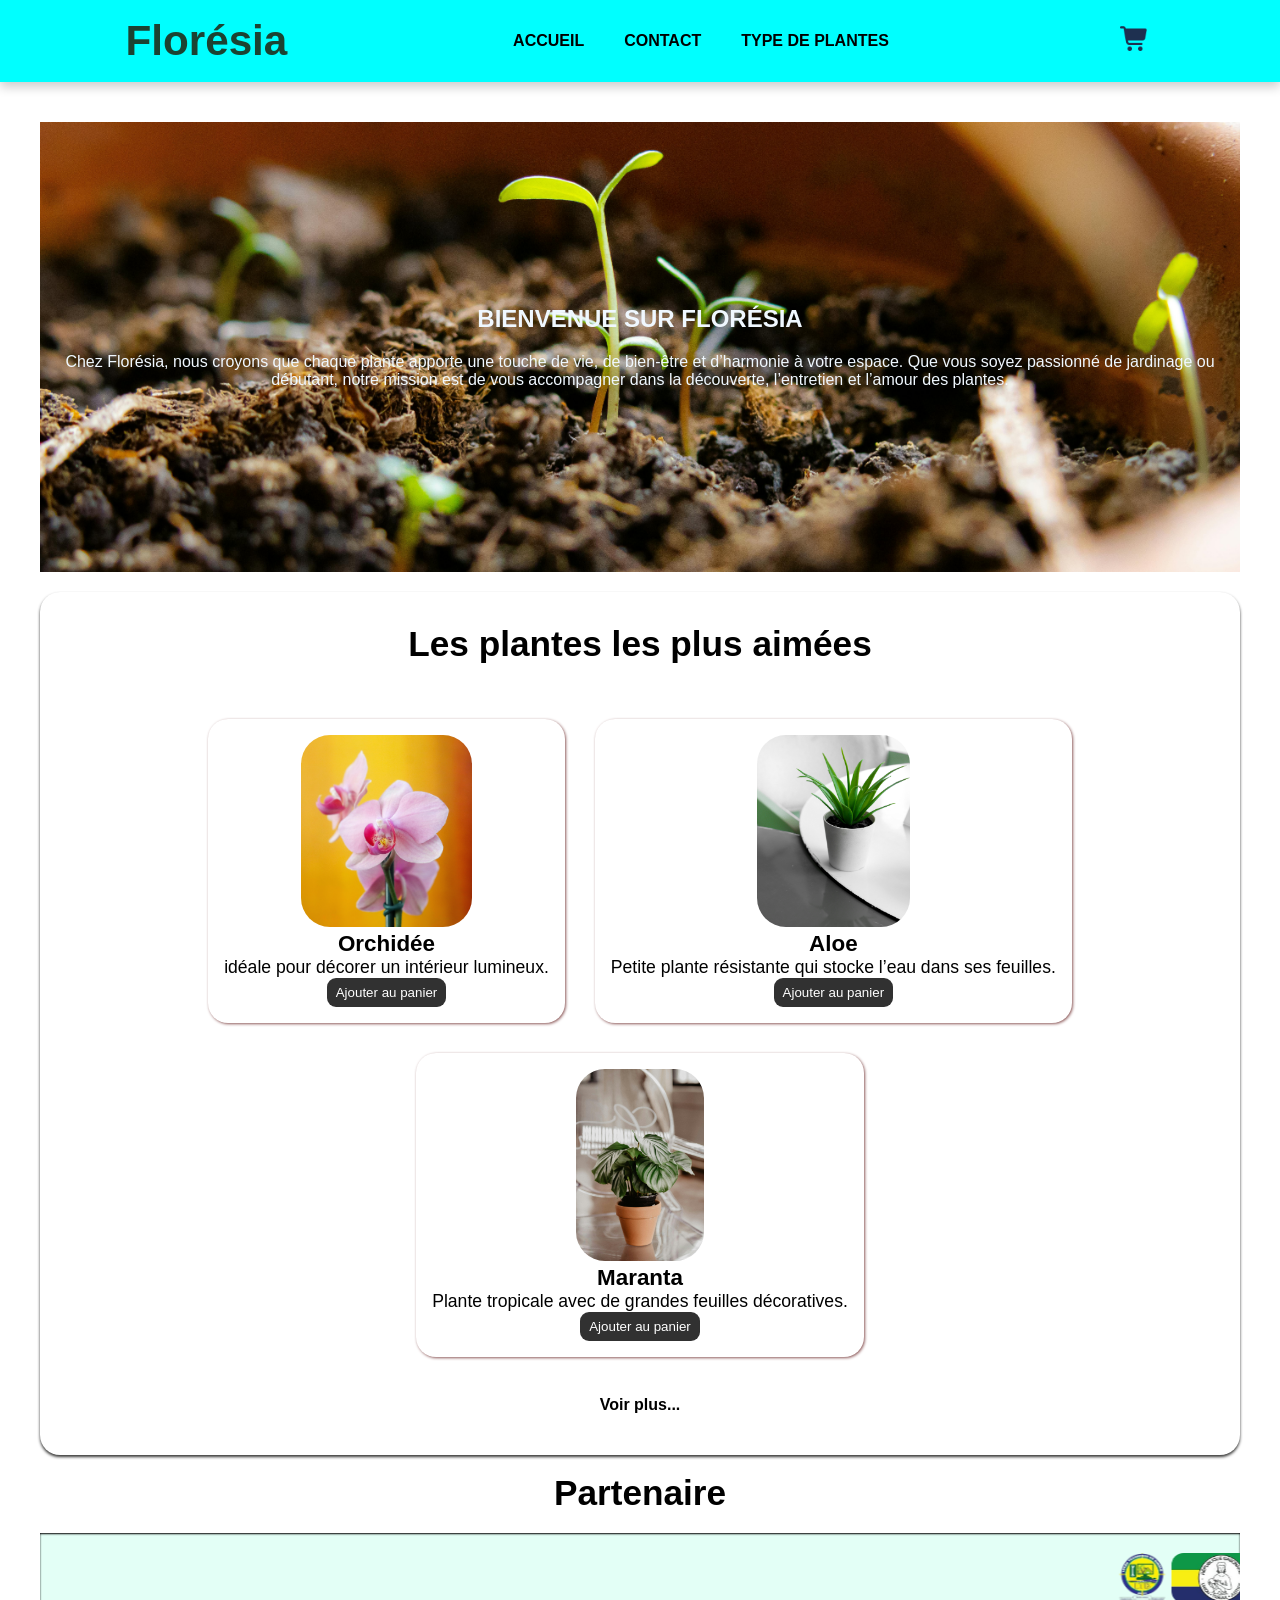
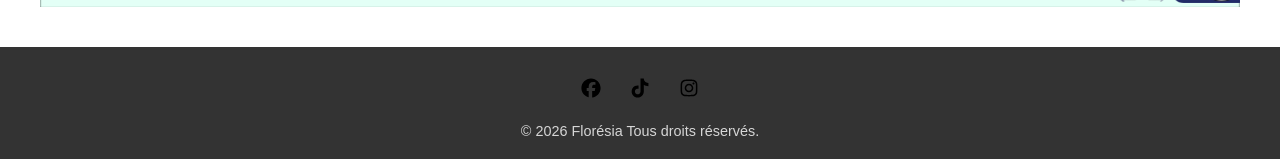
<file: index.html>
<!doctype html>
<html lang="en">
  <head>
    <meta charset="UTF-8" />
    <meta name="viewport" content="width=device-width, initial-scale=1.0" />
    <title>Site vitrine des plantes Florésia</title>
    <link rel="stylesheet" href="style/accueil.css" />
  </head>
  <body>
    <header>
      <h2 class="logo"><span>Florésia</span></h2>
      <nav>
        <ul>
          <li><a href="index.html">Accueil</a></li>
          <li><a href="contact.html">Contact</a></li>
          <li><a href="plante.html" >Type de plantes</a></li>
        </ul>
      </nav>

      <a href="#"
        ><img class="cart-shopping" src="images/cart-shopping-solid.png" alt="cart-shopping"/></a>
    </header>
    <main>
      <!-- presentation -->
      <section class="presentation">
        <h1>Bienvenue sur Florésia</h1>
        <p class="paragraphe-presentation">
          Chez Florésia, nous croyons que chaque plante apporte une touche de
          vie, de bien-être et d’harmonie à votre espace. Que vous soyez
          passionné de jardinage ou débutant, notre mission est de vous
          accompagner dans la découverte, l’entretien et l’amour des plantes.
        </p>
      </section>

      <!-- Les plantes les plus aimées -->

      <section class="les-plantes-les-plus-aimées">
        <h2>Les plantes les plus aimées</h2>
        <div class="principal">
          <div class="box">
            <img class="image" src="images/image1.jpg" alt="image" />
            <h3 class="nom-plantes">Orchidée</h3>
            <p class="detail-para"> idéale pour décorer un intérieur lumineux.</p>
            <button>Ajouter au panier</button>
          </div>
          <div class="box">
            <img class="image" src="images/image2.jpg" alt="image" />
            <h3 class="nom-plantes">Aloe</h3>
            <p class="detail-para">Petite plante résistante qui stocke l’eau dans ses feuilles.</p>
            <button>Ajouter au panier</button>
          </div>
          <div class="box">
            <img class="image" src="images/image3.jpg" alt="image" />
            <h3 class="nom-plantes">Maranta</h3>
            <p class="detail-para">Plante tropicale avec de grandes feuilles décoratives.</p>
            <button>Ajouter au panier</button>
          </div>
        </div>
        <a href="plante.html" class="voir">Voir plus...</a>
      </section>

      <!-- Partenaire -->

      <section class="partenaire">
        <h2 class="Partenaire-titre">Partenaire</h2>
        <marquee>
          <img class="marquee" src="images/images__17_-removebg-preview.png" alt="Image 1" />
          <img class="marquee" src="images/LA DEVISE DU GABON.jpg" alt="Image 2" />
        </marquee>
      </section>
    </main>

    <!-- footer -->

    <footer>
      <div class="footer-container">
        <div class="reseau">
          <a href="#" class="reseau-footer" aria-label="Facebook"
            ><img src="images/facebook.svg" alt="facebook"
          /></a>
          <a href="#" class="reseau-footer" aria-label="TikTok"
            ><img src="images/tiktok.svg" alt="tiktok"
          /></a>
          <a href="#" class="reseau-footer" aria-label="Instagram"
            ><img src="images/instagram.svg" alt="instagram"
          /></a>
        </div>
        <div class="copyright">
          <p>&copy; 2026  Florésia Tous droits réservés.</p>
        </div>
      </div>
    </footer>

  </body>
</html>
</file>
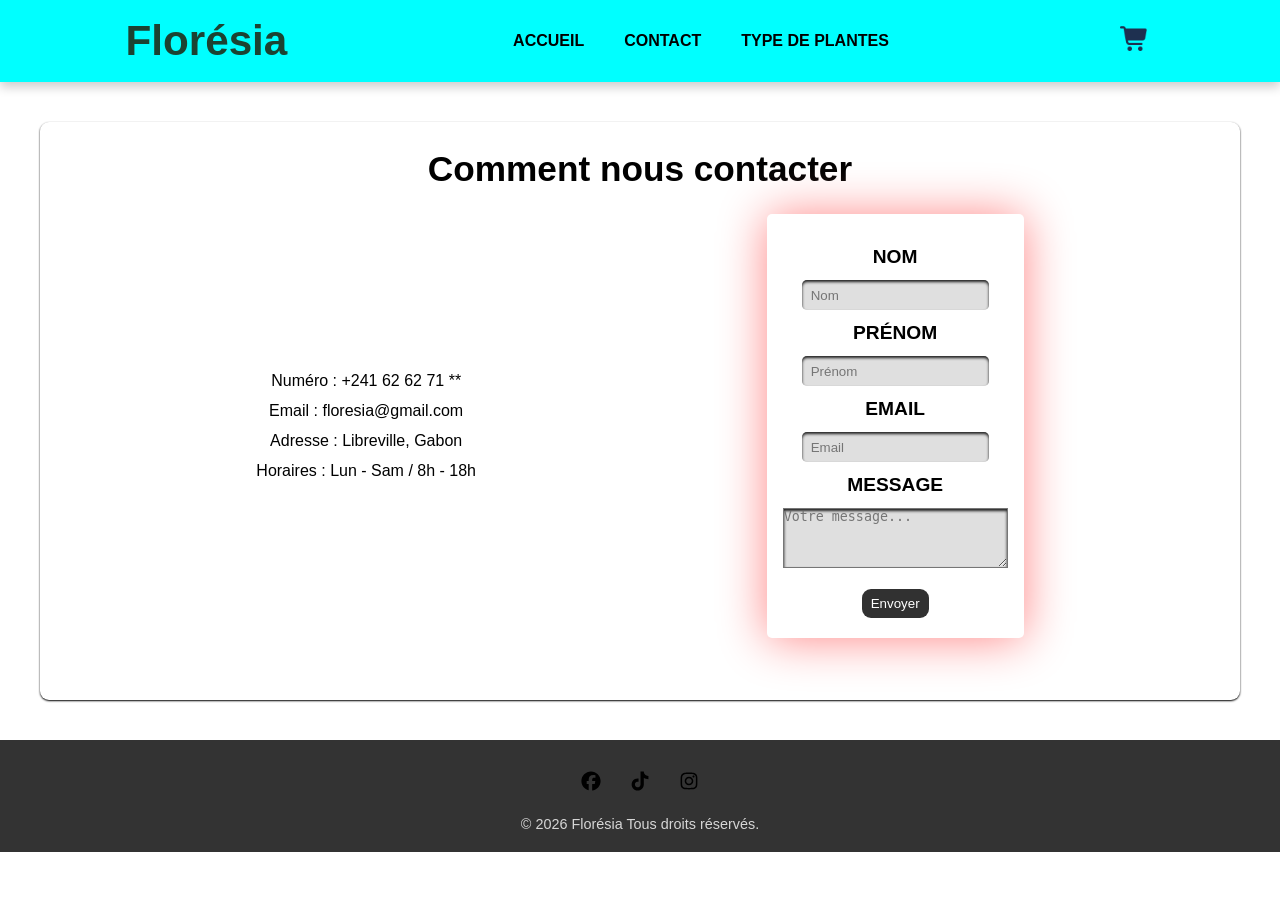
<file: contact.html>
<!doctype html>
<html lang="en">
  <head>
    <meta charset="UTF-8" />
    <meta name="viewport" content="width=device-width, initial-scale=1.0" />
    <title>Site vitrine des plantes Florésia</title>
    <link rel="stylesheet" href="style/plante.css" />
    <link rel="stylesheet" href="style/accueil.css" />
    <link rel="stylesheet" href="style/contact.css" />
  </head>
  <body>
    <!-- en-tete -->
    <header>
      <h2 class="logo"><span>Florésia</span></h2>
      <nav>
        <ul>
          <li><a href="index.html">Accueil</a></li>
          <li><a href="contact.html">Contact</a></li>
          <li><a href="plante.html">Type de plantes</a></li>
        </ul>
      </nav>

      <a href="#"
        ><img
          class="cart-shopping"
          src="images/cart-shopping-solid.png"
          alt="cart-shopping"
      /></a>
    </header>

   <main>
  <section class="contact">
    <h2>Comment nous contacter</h2>

    <div class="box-info">

      <!-- Infos -->
      <div class="info-nume">
        <div>
          <p>Numéro : +241 62 62 71 **</p>
          <p> Email : floresia@gmail.com</p>
          <p>Adresse : Libreville, Gabon</p>
          <p>Horaires : Lun - Sam / 8h - 18h</p>
        </div>
      </div>

      <!-- Formulaire -->
      <div class="form">
        <form action="" method="post">

          <label for="nom">Nom</label>
          <input type="text" id="nom" name="nom" placeholder="Nom" required />

          <label for="prenom">Prénom</label>
          <input type="text" id="prenom" name="prenom" placeholder="Prénom" required />

          <label for="email">Email</label>
          <input type="email" id="email" name="email" placeholder="Email" required />

          <label for="message">Message</label>
          <textarea name="message" id="message" placeholder="Votre message..." required></textarea>

          <button class="btn" type="submit">Envoyer</button>

        </form>
      </div>

    </div>
  </section>
</main>

    <!-- footer -->

    <footer>
      <div class="footer-container">
        <div class="reseau">
          <a href="#" class="reseau-footer" aria-label="Facebook"
            ><img src="images/facebook.svg" alt="facebook"
          /></a>
          <a href="#" class="reseau-footer" aria-label="TikTok"
            ><img src="images/tiktok.svg" alt="tiktok"
          /></a>
          <a href="#" class="reseau-footer" aria-label="Instagram"
            ><img src="images/instagram.svg" alt="instagram"
          /></a>
        </div>
        <div class="copyright">
          <p>&copy; 2026 Florésia Tous droits réservés.</p>
        </div>
      </div>
    </footer>
  </body>
</html>
</file>
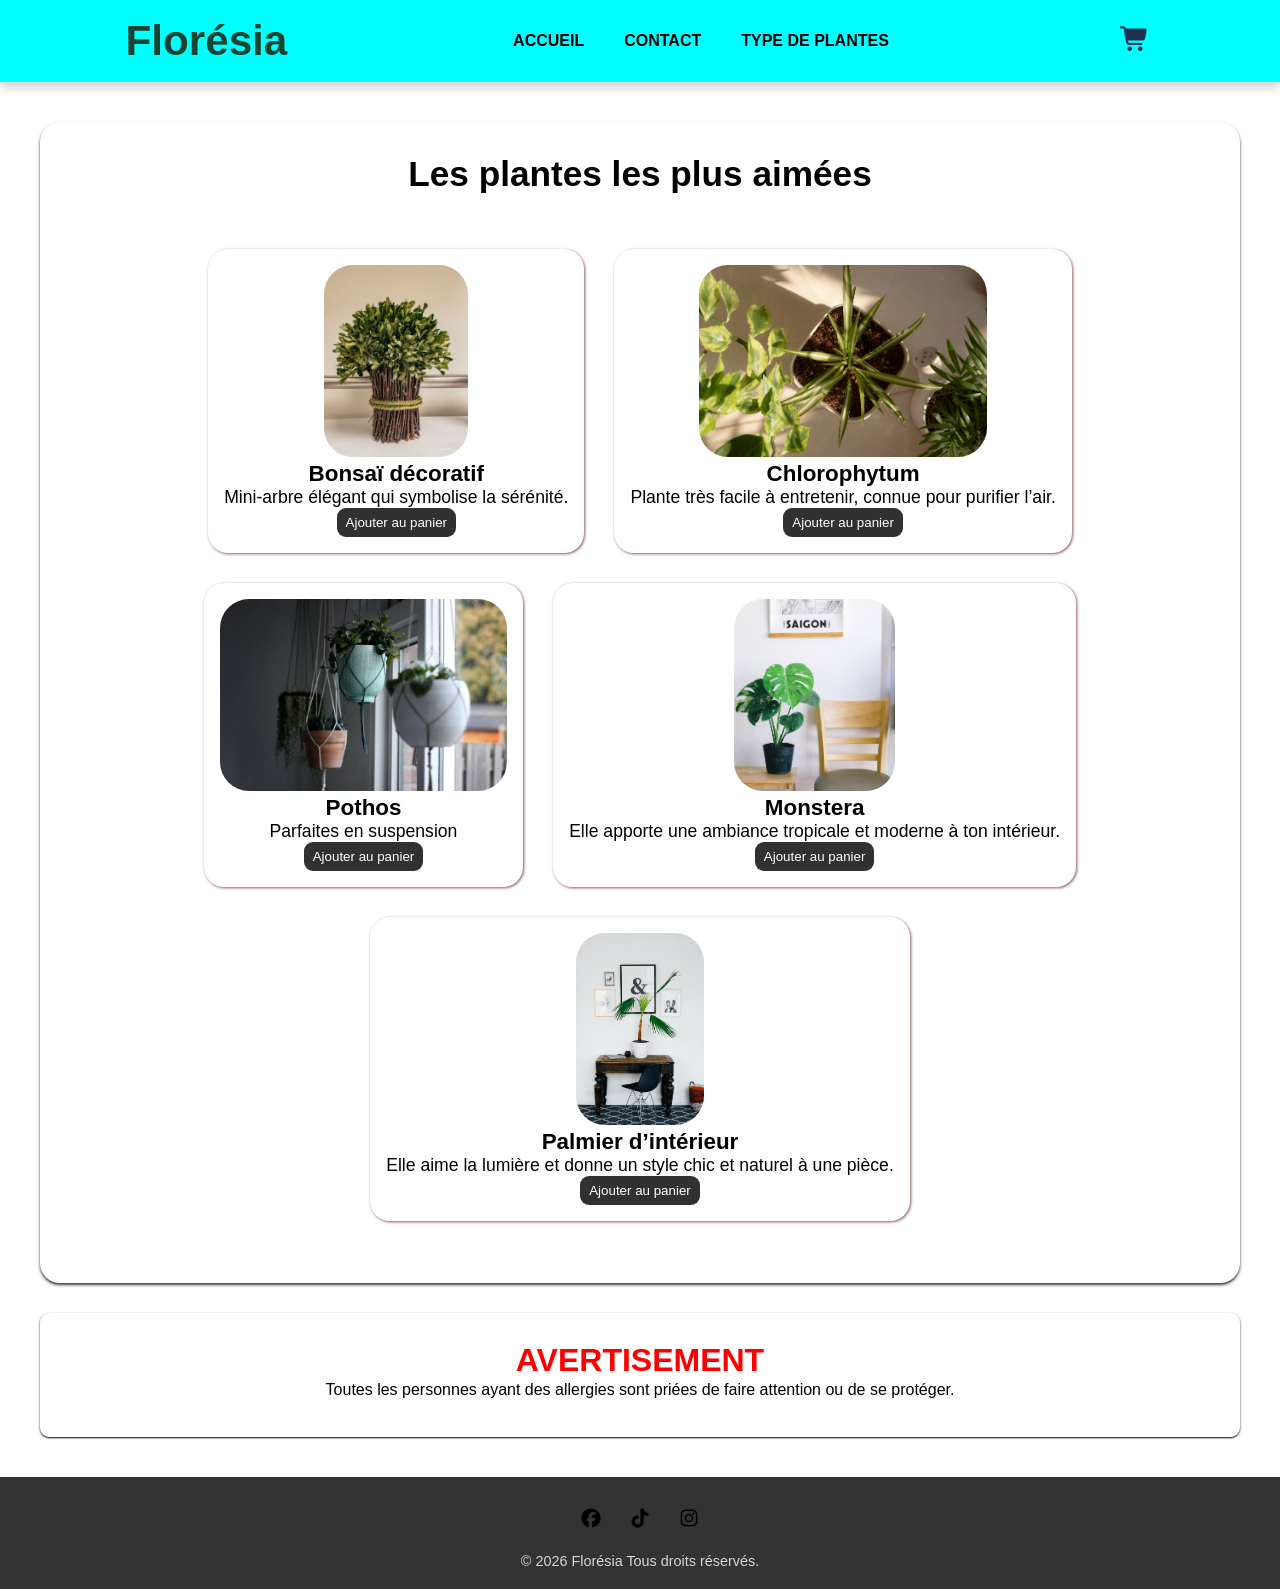
<file: plante.html>
<!doctype html>
<html lang="en">
  <head>
    <meta charset="UTF-8" />
    <meta name="viewport" content="width=device-width, initial-scale=1.0" />
    <title>Site vitrine des plantes Florésia</title>
    <link rel="stylesheet" href="style/plante.css" />
    <link rel="stylesheet" href="style/accueil.css" />
  </head>
  <body>
    <!-- en-tete -->
    <header>
      <h2 class="logo"><span>Florésia</span></h2>
      <nav>
        <ul>
          <li><a href="index.html">Accueil</a></li>
          <li><a href="contact.html">Contact</a></li>
          <li><a href="plante.html">Type de plantes</a></li>
        </ul>
      </nav>

      <a href="#"
        ><img
          class="cart-shopping"
          src="images/cart-shopping-solid.png"
          alt="cart-shopping"
      /></a>
    </header>

    <main>
      
      <section class="les-plantes-les-plus-aimées">
        <h2>Les plantes les plus aimées</h2>
        <div class="principal">
          <div class="box">
            <img class="image" src="images/type-de-plante/1.jpg" alt="image" />
            <h3 class="nom-plantes">Bonsaï décoratif</h3>
            <p class="detail-para">Mini-arbre élégant qui symbolise la sérénité.</p>
            <button>Ajouter au panier</button>
          </div>
          <div class="box">
            <img class="image" src="images/type-de-plante/2.jpg" alt="image" />
            <h3 class="nom-plantes">Chlorophytum</h3>
            <p class="detail-para">Plante très facile à entretenir, connue pour purifier l’air.</p>
            <button>Ajouter au panier</button>
          </div>
          <div class="box">
            <img class="image" src="images/type-de-plante/3.jpg" alt="image" />
            <h3 class="nom-plantes"> Pothos</h3>
            <p class="detail-para">Parfaites en suspension</p>
            <button>Ajouter au panier</button>
          </div>
          <div class="box">
            <img class="image" src="images/type-de-plante/5.jpg" alt="image" />
            <h3 class="nom-plantes">Monstera</h3>
            <p class="detail-para"> Elle apporte une ambiance tropicale et moderne à ton intérieur.</p>
            <button>Ajouter au panier</button>
          </div>
          <div class="box">
            <img class="image" src="images/type-de-plante/6.jpg" alt="image" />
            <h3 class="nom-plantes">Palmier d’intérieur</h3>
            <p class="detail-para"> Elle aime la lumière et donne un style chic et naturel à une pièce.</p>
            <button>Ajouter au panier</button>
          </div>
        </div>
       
      </section>
      <section class="averticement">
        <aside>
          <h3 class="averticement-titre">Avertisement</h3>
          <p>Toutes les personnes ayant des allergies sont priées de faire attention ou de se protéger.</p>
        </aside>
      </section>
    </main>

    <!-- footer -->

    <footer>
      <div class="footer-container">
        <div class="reseau">
          <a href="#" class="reseau-footer" aria-label="Facebook"
            ><img src="images/facebook.svg" alt="facebook"
          /></a>
          <a href="#" class="reseau-footer" aria-label="TikTok"
            ><img src="images/tiktok.svg" alt="tiktok"
          /></a>
          <a href="#" class="reseau-footer" aria-label="Instagram"
            ><img src="images/instagram.svg" alt="instagram"
          /></a>
        </div>
        <div class="copyright">
          <p>&copy; 2026 Florésia Tous droits réservés.</p>
        </div>
      </div>
    </footer>
  </body>
</html>
</file>
<file: style/accueil.css>
* {
  margin: 0;
  padding: 0;
  box-sizing: border-box;
}

body {
  background-color: white;
  font-family: Arial, Helvetica, sans-serif;
}

/* header */

header {
  display: flex;
  justify-content: space-around;
  align-items: center;
  background-color: aqua;
  padding: 15px;
  box-shadow: 0px 5px 10px rgba(0, 0, 0, 0.2);
  
}


.cart-shopping {
  height: 30px;
  width: 30px;
}

span {
  font-family: Arial, Helvetica, sans-serif;
  font-weight: 700;
  font-size: 1.2em;
  color: #1b4332;
}

nav {
  display: flex;
  text-transform: uppercase;
  font-family: Arial, Helvetica, sans-serif;
  font-weight: 700;
  font-weight: bold;
}

ul {
  display: flex;
  gap: 30px;
  list-style: none; 
}

ul a:hover{
    color: aliceblue;
    background-color: #000000;
}

a {
  text-decoration: none;
  color: black;
  cursor: pointer;
  padding: 9px 5px;
  border-radius: 12px;
 transition: 0.5s;
}


main {
  margin: 40px;
}

/* presentation */

.presentation {
  display: flex;
  flex-direction: column;
  height: 50vh;
  text-align: center;
  justify-content: center;
  background-image: url(../images/font-presentation.jpg);
  background-position: center;
  background-size: cover;
  padding: 20px;
}

h1 {
  color: aliceblue;
  text-transform: uppercase;
  font-weight: bold;
}

.paragraphe-presentation {
  color: aliceblue;
  padding-top: 20px;
}

/* Les plantes les plus aimées */

.les-plantes-les-plus-aimées{
    display: flex;
    align-items: center;
    justify-content: center;
    margin-top: 20px;
    flex-direction: column;
    box-shadow: 0px 2px 3px rgb(56, 56, 55);
    border-radius: 20px;
    padding: 2em;

}
h2 {
  font-family: Arial, Helvetica, sans-serif;
  font-size: 2.2em;
  font-weight: 700;
}

.image{
    height: 12rem;
    border-radius: 29px;
}

.principal{
  display: flex;
  align-items: center;
  justify-content: center;  
  margin-top: 25px;
  padding: 30px;
  gap: 30px;
  flex-wrap: wrap;
}

button{
    padding: 7px 9px;
    border-radius: 9px;
    border: none;
    background-color: rgb(49, 49, 49);
    color: white;
    cursor: pointer;
    transition: 0.3s;
}

button:hover{
    background-color: aquamarine;
}


.box{
    display: block;
    text-align: center;
    gap: 30px;
    padding: 1em;
    box-shadow: 1px 1px 3px rgb(141, 90, 90);
    border-radius: 20px;
}

.nom-plantes{
    font-family: Arial, Helvetica, sans-serif;
    font-size: 1.4rem;
    color: black;
}

.detail-para{
    font-family: Arial, Helvetica, sans-serif;
    font-size: 1.1rem;
    color: black;
}

.voir{
    color: #000000;
    font-weight: 700;
    cursor: pointer;
    transition: 0.3s;
}
.voir:hover{
    color: rgb(2, 64, 251);
}

/* partenaire */


.partenaire{
    display: flex;
    flex-direction: column;
    margin-top: 18px;
}


.Partenaire-titre{
    align-items: center;
    text-align: center;

}
marquee{
  background-color: rgb(227, 255, 246);
  box-shadow: inset 0px 1px 2px rgb(0, 0, 0);
  margin-top: 20px;
  align-items: center;
  border: none;
}

marquee img {
    height: 50px; 
    width: auto;   
    margin-top: 20px;
    gap: 40px;
    border-radius: 12px;
}


/* footer */
footer {
  background-color: #333;
  color: white;
  padding: 20px 0;
  margin-top: auto; 
}


.footer-container {
  display: flex;
  flex-direction: column;
  align-items: center;
  gap: 10px;
}

.reseau {
  display: flex;
  gap: 15px; /* Espace entre les icônes */
}

.reseau-footer img {
  width: 24px; /* Taille des icônes */
  height: 24px;
}

.copyright {
  font-size: 0.9rem;
  opacity: 0.8;
}
</file>
<file: style/plante.css>
.averticement{
    margin-top: 30px;
    box-shadow: 0px 1px 2px black;
    border-radius: 9px;
    padding: 2em;
    display: flex;
    text-align: center;
    justify-content: center;
    line-height: 30px;
    justify-content: space-around;
    transition: 0.4s ease;
}

.averticement:hover{
    background-color: rgba(255, 131, 131, 0.858);
}

.averticement-titre{
    color: red;
    font-weight: 700;
    font-size: 2rem;
    text-transform: uppercase;
}
</file>
<file: style/contact.css>
.contact{
    margin-top: 30px;
    box-shadow: 0px 1px 2px black;
    border-radius: 9px;
    padding: 2em;
    display: flex;
    flex-direction: column;
    text-align: center;
    justify-content: center;
    line-height: 30px;
    transition: 0.4s ease;
}

.box-info{
    display: flex;
    margin: 20px;
    justify-content: space-around;
    align-items: center;
    padding: 10px 19px;
    /* overflow: hidden; */
}

.info-nume{
    display: flex;
    align-items: center;
    justify-content: center;
}

form{
    display: flex;
    flex-direction: column;
    align-items: center;  
    padding: 20px 16px; 
    box-shadow: 0px 1px 3pc rgb(255, 133, 133);
    border-radius: 5px;
}

label{
   font-size: 1.2em;
   text-transform: uppercase;
   font-weight: 600;
   color: black;
   padding: 8px;
}

input{
    border: none;
    background-color: rgba(203, 203, 203, 0.608);
    box-shadow: 0px 2px 3px rgb(30, 30, 30) inset;
    height: 30px;
    border-radius: 5px;
    padding: 9px;
}


textarea{
    height: 60px;
    width:225px;
    background-color: rgba(203, 203, 203, 0.608);
    box-shadow: 0px 2px 3px rgb(30, 30, 30) inset;
}

.btn{
    margin-top: 21px;
}
</file>
